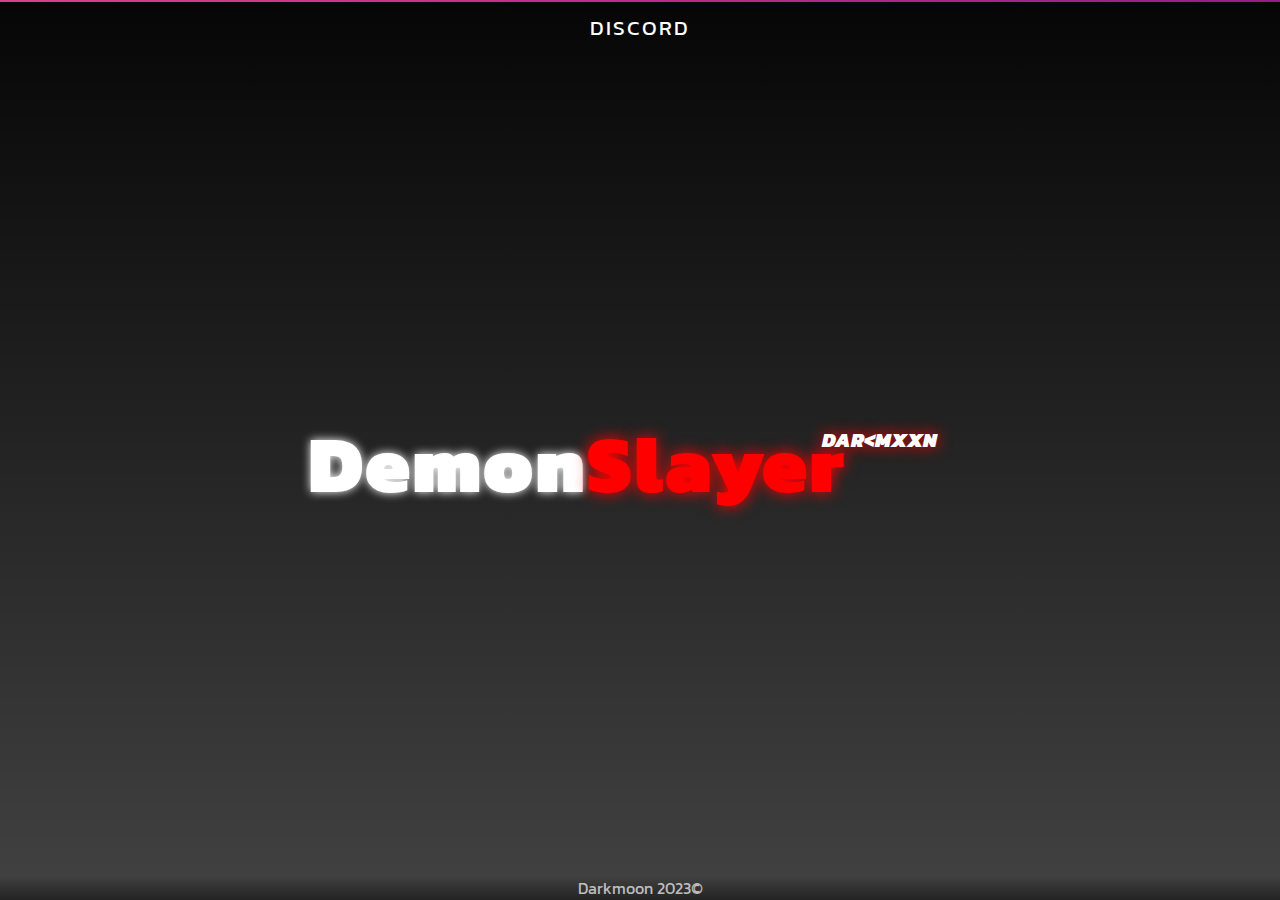
<file: ls/index.html>
<!DOCTYPE html>
<html lang="en">
    <head>
        <meta charset="UTF-8" />
        <meta http-equiv="X-UA-Compatible" content="IE=edge" />
        <meta name="viewport" content="width=device-width, initial-scale=1.0" />
        <title>About me?</title>
        <link rel="stylesheet" href="./css/styles.css?v=0.1.2" />
        <script src="https://ajax.googleapis.com/ajax/libs/jquery/2.1.1/jquery.min.js"></script>
        <script src="./js/li.js"></script>
        <script src="./js/sound.js"></script>
    </head>
    <body>
        <div id="main">
            <div id="nav">
                <div id="line"></div>
                <ul>
                    <li><a href="https://discord.gg/5GFDBQ85QX">Discord</a></li>
                    <!-- <li><a href="/">Dark<span style="color: red">moon</span></a></li> -->
                    <!-- <li><a href="/">Steam</a></li> -->
                    <!-- <li><a href="/landing.html">Landing</a></li> -->
                </ul>
            </div>
            <div id="quadro">
                <!-- <div id="pedro">
                    <div id="con">
                        <span>Thanks for:</span>
                        <ul>
                            <li><a href="">Quattro#1234</a></li>
                            <li><a href="">AльфаСамец#9017</a></li>
                            <li><a href="">Levii#0002</a></li>
                            <li><a href="">faunder#9813</a></li>
                            <li><a href="">wallfe#6657</a></li>
                            <li><a href="">neTapkov#4787</a></li>
                        </ul>
                    </div>
                </div> -->
                <div id="dm">
                    <a
                        >Demon<span id="dmspan" style="color: red"
                            >Slayer</span
                        ></a
                    >
                </div>
                <div id="nitro">
                    <span>Creators:</span>
                    <ul>
                        <li>
                            <a
                                href="https://steamcommunity.com/profiles/76561198833929201"
                                alt="mapper and owner"
                                >D3sk0</a
                            >
                        </li>
                        <li>
                            <a
                                href="https://steamcommunity.com/profiles/76561199000377462"
                                alt="best lua coder"
                                >DELETE</a
                            >
                        </li>
                        <li>
                            <a
                                href="https://steamcommunity.com/id/codergovna"
                                alt="landing creator :D"
                                >Litch</a
                            >
                        </li>
                    </ul>
                </div>
            </div>
            <div id="dmcopy">
                <span> Darkmoon 2023&copy; </span>
            </div>
        </div>
        <!-- <audio -->
        <!-- src="https://zenmusic.me/get/music/20200401/zenmusicme_FrankJavCee_-_SimpsonWave1995_69011711.mp3" loop autoplay -->
        <!-- ></audio> -->
    </body>
</html>
</file>
<file: ls/css/styles.css>
@import url('https://fonts.googleapis.com/css2?family=Kanit:wght@300&display=swap');

* {
    margin: 0;
    padding: 0;
    font-family: 'Kanit', sans-serif;
}

a, span, h1,h2,h3,h4,h5 {
    text-decoration: none;
    color: hsl(0, 0%, 100%);
}


body {
    /* position: relative; */
    display: flex;
    flex-direction: column;
    height: 100vh;
    background-color: hsl(0, 0%, 30%);
    /* background-image: url("../assets/kimetsu1.jpg") ; */
    background-repeat: no-repeat;
    background-size: cover;
    background-position: center;
    background-clip: content-box;
    animation: changeBg 20s infinite;

}

@keyframes changeBg{
    0%,100%  {background-image: url("../assets/kimetsu1.jpg");}
    25% {background-image: url("../assets/kimetsu2.jpg");}
    50% {background-image: url("../assets/kimetsu3.jpg");}
    75% {background-image: url("../assets/kimetsu4.jpg");}
}

#main {
    position: absolute;
    display: flex;
    flex-direction: column;
    width: 100%;
    height: 100%;

    background-image: linear-gradient(to bottom, #000000ec, #00000025);/*, url("../assets/kimetsu1.jpg")*/

    background-repeat: no-repeat;
    background-size: cover;
    background-position: center;
    background-clip: content-box;
}

#nav {
    display: flex;
    flex-direction: column;
    width: 100%;
    /* border-top-width: 2px; */
    /* border-top-style: solid; */
    /* border-top-color: red; */

}

#nav #line {
    display: flex;
    flex-direction: row;

    width: 100%;
    height: 2px;
    background-image: linear-gradient(-45deg, #ec1c1c, #9a3ce7, #7c128a, #da4188);
    background-size: 400% 100%;
    animation: gradient 10s ease infinite;
}

ul {
    list-style: none;
}

#nav ul {
    display: flex;
	flex-direction: row;
	justify-content: center;
    word-spacing: 2px;
	height: 50px;
    width: 100%;
}

@keyframes gradient {
	0% {
		background-position: 0% 50%;
	}
	50% {
		background-position: 100% 50%;
	}
	100% {
		background-position: 0% 50%;
	}
}


#nav li {
	display: flex;
	margin: 10px;
    align-items: center;
    text-align: center;
    font-size: 1.3em;
}



#nav li a {
    letter-spacing: 2px;
}

#nav a {
    text-transform: uppercase;
}
#nav span {
    text-transform: uppercase;
}

#quadro {
    display: flex;
    justify-content: center;
    flex-direction: row;
    width: 100%;
    height: 100%;

    /* border-style: solid;
    border-color: black; */
    
}

#quadro #dm {
    /* position: relative; */
    /* margin: 15rem; */

    display: flex;
    justify-content: center;
    align-items: center;

    text-align: center;
    font-size: 5rem;
    letter-spacing: 2px;
    font-weight: 1000;
    /* padding-left: 80vh; */
    /* border-style: solid; */
    /* border-color: black; */

    opacity: 1;
    transition: opacity 0.3s ease-in-out ;
}

#quadro #dm.fade {
    opacity: 0;
}

#quadro #dm span {
    text-shadow: 0 0 15px red;
}

#quadro #dm a {
    text-shadow: 0 0 10px white;
    transition: letter-spacing 0.4s ease-in-out;
}

#quadro #dm a:hover {
    letter-spacing: 5px;
}


#quadro #dm #dmspan::after {
    content: "DAR<MXXN";
    position: relative;
    top: -45px;
    right: 30px;
    padding: 3px 5px;
    border-radius: 3px;
    font-size: 20px;
    color:white;
    /* background-color: #888888b2; */
    border-radius: 0.8em;

    letter-spacing: 0;
    font-style: italic;
    /* border-style: solid; */
    /* border-width: 1px; */
    /* border-color: #333333; */

}


#nitro {
    position: absolute;
    display: flex;
    flex-direction: column;
    justify-content: center;
    align-items: center;
    text-align: center;
    letter-spacing: 2px;
    top: 45%;
    /* left: 50%; */
    /* font-size: 5rem; */
    /* font-weight: 1000; */

    opacity: 0;

    transition: opacity 0.2s ease-in-out;
}

#nitro.fade {
    opacity: 1;
}

#nitro span {
    color: red;
    font-size: 2em;
    text-shadow: 0 0 5px red;

    transition: color 0.4s ease-in-out;
}


#nitro span:hover {
    color:hsl(347, 85%, 50%);
}

#nitro span::after {
    position: relative;
    content: attr();
    top: -20;
}

#nitro ul li {
    display: flex;
    justify-content: center;
    padding: 0.3em;
    font-size: 1.3em;
    text-shadow: 0 0 5px white;
    text-decoration: underline;

    transition: font-size 0.2s ease-in-out;
}

#nitro ul li:hover {
    font-size: 1.5em;
}

#pedro {
    display: flex;
    flex-direction: column;
    justify-content: center;
    align-items: left;

    opacity: 0;
    transition: opacity 0.3s ease-in-out;
}

#pedro.fade {
    opacity: 1;
}

#pedro span {
    color: red;
    font-size: 1.3em;
}

#dmcopy {
    display: flex;
    flex-direction: row;
    justify-content: center;
    align-items: center;
    background-image: linear-gradient(to top, #00000079, #00000000);
}

#dmcopy span{
    color: #ffffffb2;
}
</file>
